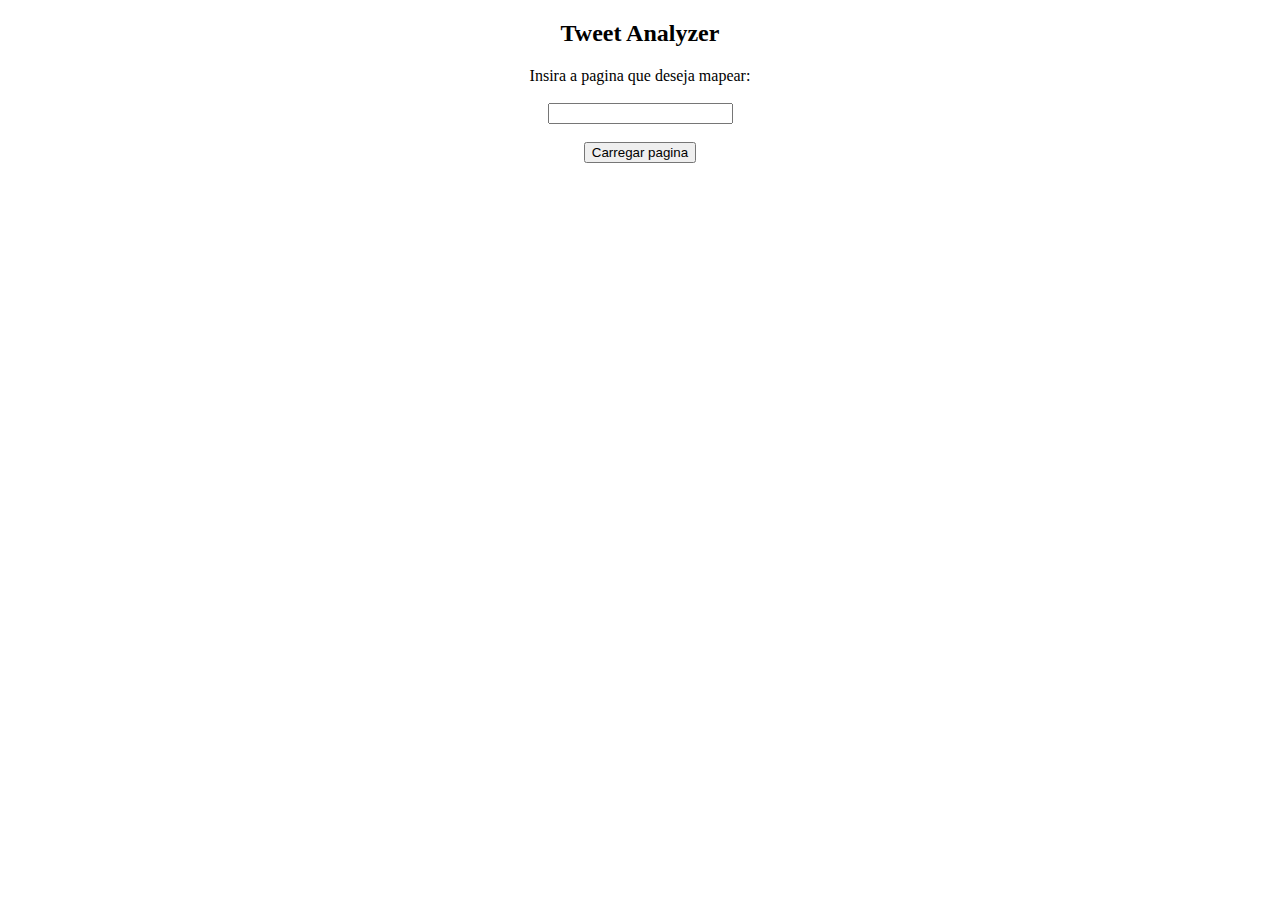
<file: index.html>
<!DOCTYPE html>
<html>

<head>
    <script src="src/js/parser.js"></script>
    <link rel="stylesheet" type="text/css" href="src/css/mystyle.css">

</head>

<body>
    <div class="centralize">
        <h2>Tweet Analyzer</h2>

        <form action="#" onsubmit="event.preventDefault(); ResgataForm();">
            Insira a pagina que deseja mapear:
            <br>
            <br>
            <input type="text" name="firstname" id="uniqueID">
            <br>
            <br>
            <input type="submit" value="Carregar pagina">

        </form>
        <script>
            function ResgataForm() {
                nameValue = document.getElementById("uniqueID").value;
                validateMyForm("pagina=" + nameValue)
            }
        </script>
    </div>
</body>

</html>
</file>
<file: src/css/mystyle.css>
.centralize {
    text-align: center;
  }
</file>
